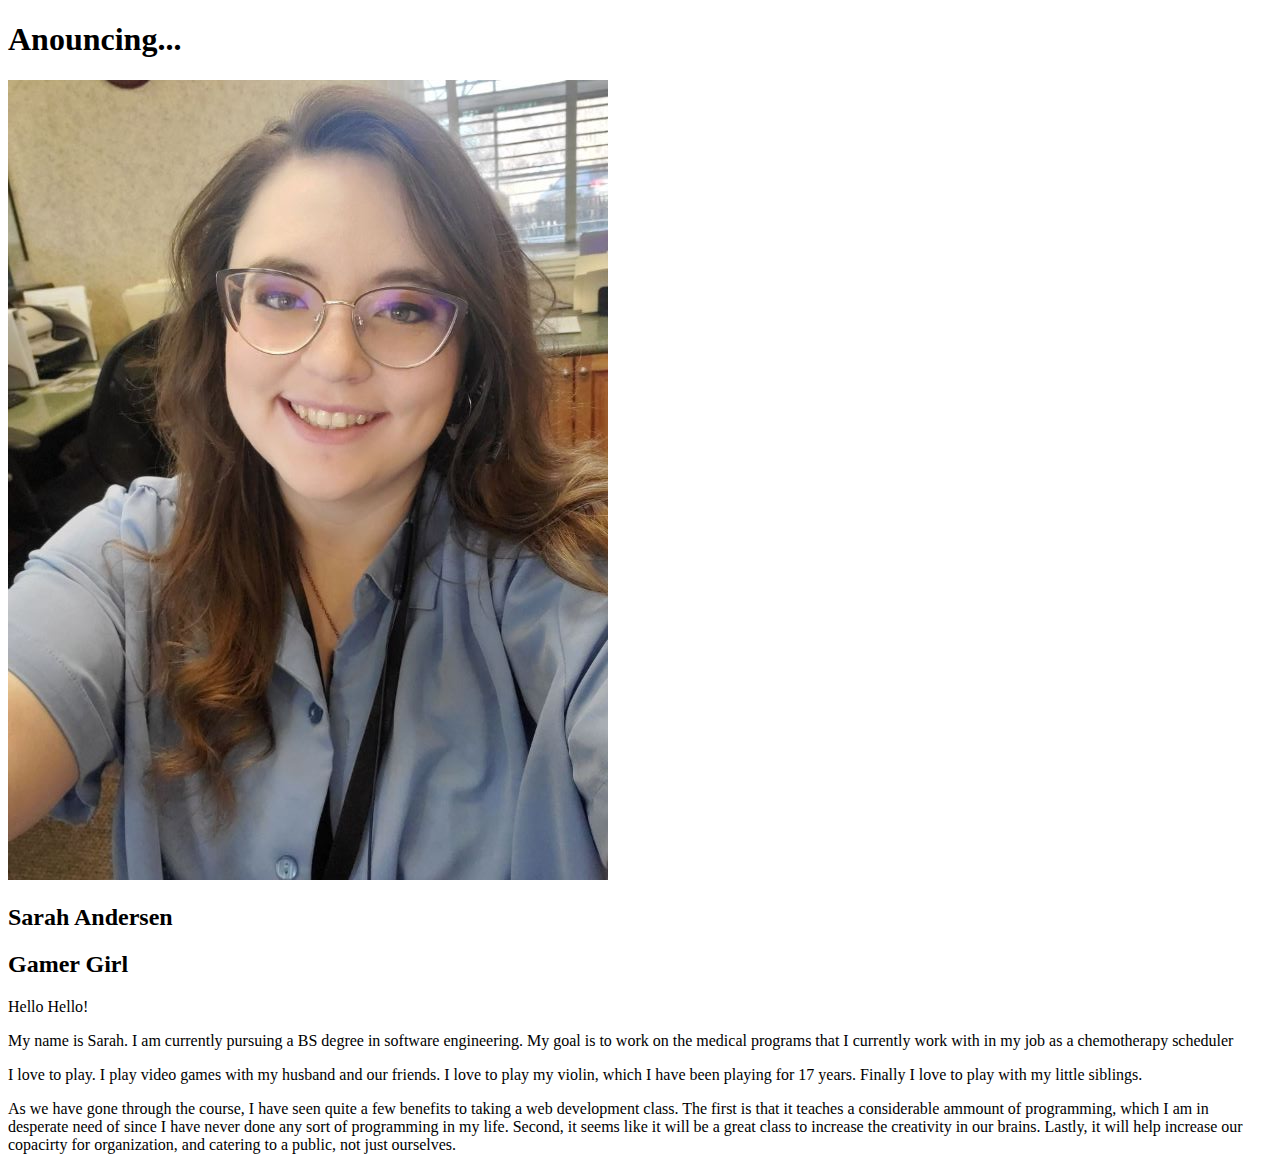
<file: aboutme/intro.html>
<!DOCTYPE html>
<html lang="en">
<head>
    <meta charset="UTF-8">
    <meta name="viewport" content="width=device-width, initial-scale=1.0">
    <title>All about me</title>
</head>
<body>
    <h1>Anouncing...</h1>
    <img src="images/intropic.jpg" alt="">
    <h2>Sarah Andersen</h2>
    <h2>Gamer Girl</h2>
    <p>Hello Hello!</p>
    <p>My name is Sarah. I am currently pursuing a BS degree in software engineering. My goal is to work on the medical programs that I currently work with in my job as a chemotherapy scheduler</p>
    <p>I love to play. I play video games with my husband and our friends. I love to play my violin, which I have been playing for 17 years. Finally I love to play with my little siblings.</p>
    <p>As we have gone through the course, I have seen quite a few benefits to taking a web development class. The first is that it teaches a considerable ammount of programming, which I am in desperate need of since I have never done any sort of programming in my life. Second, it seems like it will be a great class to increase the creativity in our brains. Lastly, it will help increase our copacirty for organization, and catering to a public, not just ourselves.</p>
</body>
</html>
</file>
